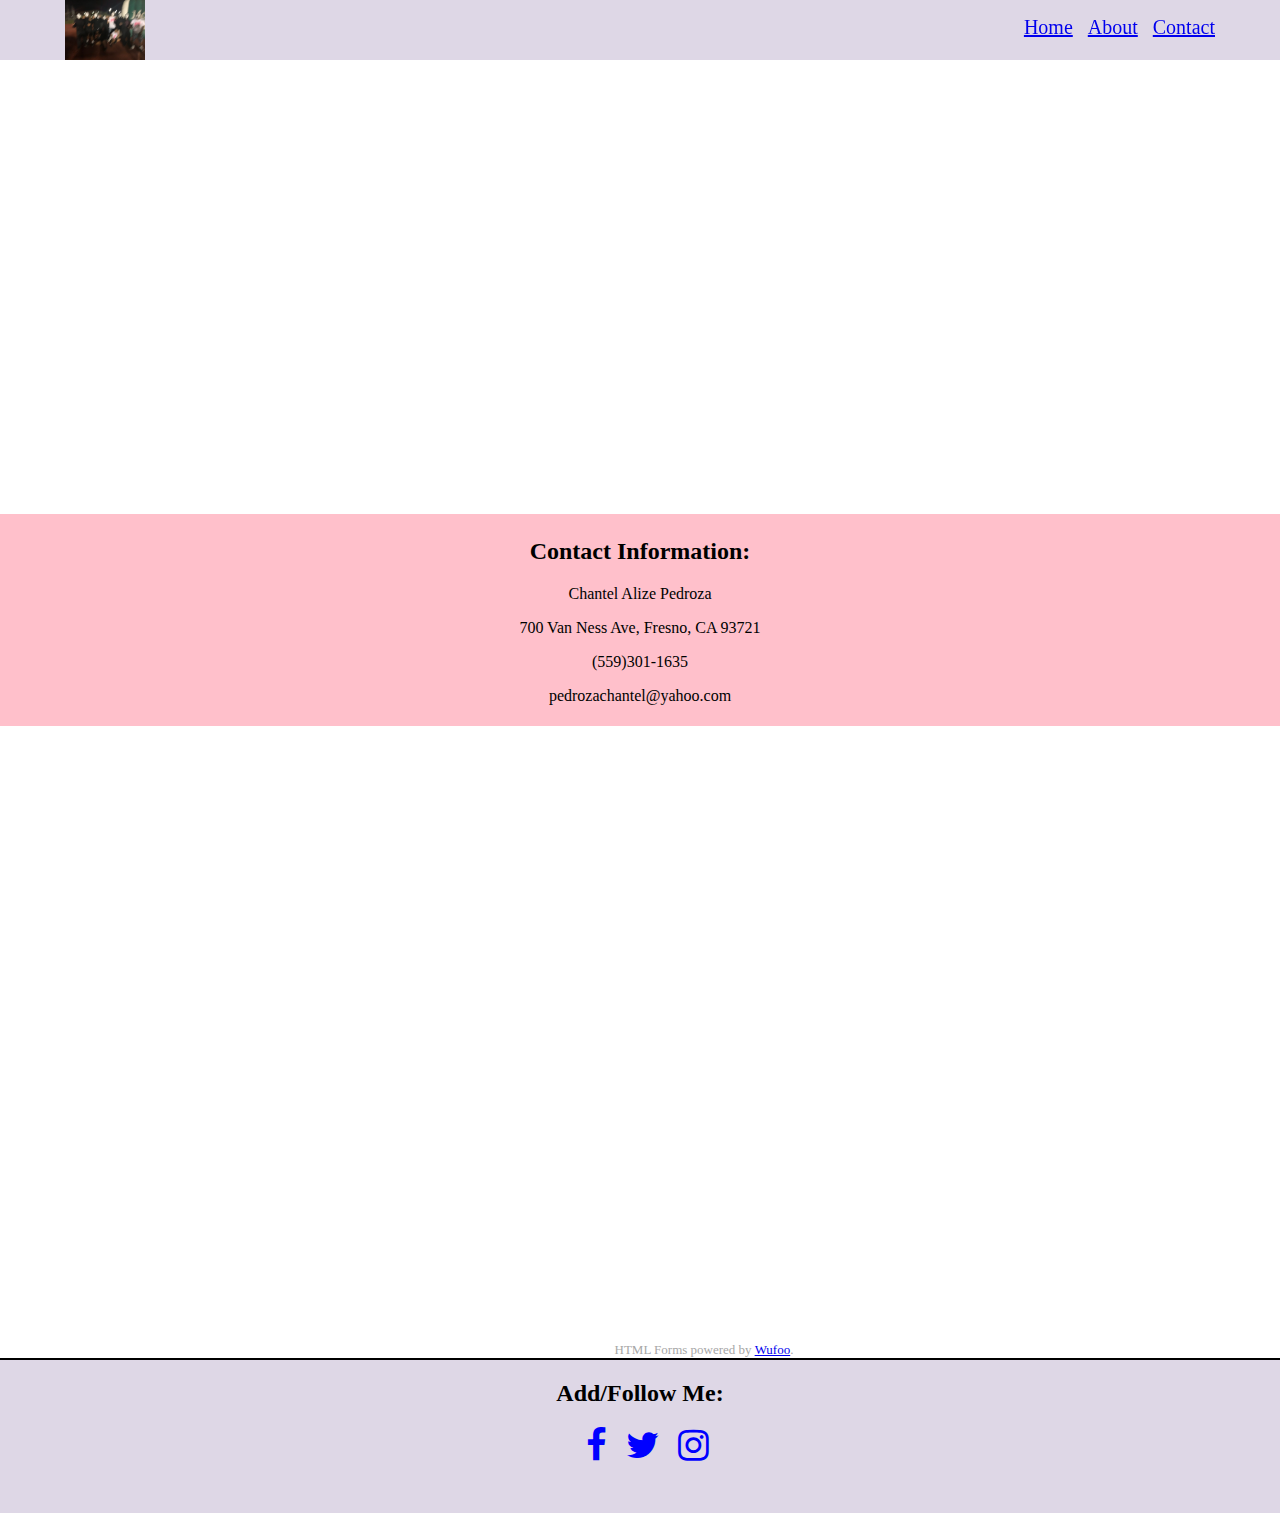
<file: contact.html>
<!doctype html>
<html lang="en">
<head>
    <meta charset="UTF-8">
    <title>Contact</title>
    <link rel="stylesheet" href="css/styles.css" type="text/css"/>
     <link rel="stylesheet" href="css/font-awesome.min.css" type="text/css" />
</head>
<body>
    <nav class="main-nav">
        <div class= "container">
            <img src="images/IMG_0438.jpg" class="logo"/>
            <ul class="nav-list">
                <li class="nav-item">
                    <a href="index.html" class="nav-link">Home</a>
                </li>
                <li class="nav-item">
                    <a href="about.html" class="nav-link">About</a>
                </li>
                <li class="nav-item">
                    <a href="contact.html" class="nav-link">Contact</a>
                </li>
            </ul>
        </div>
    </nav>
   <div class="google-maps">
    <iframe src="https://www.google.com/maps/embed?pb=!1m18!1m12!1m3!1d3197.6040610939835!2d-119.78796568513488!3d36.73206927923234!2m3!1f0!2f0!3f0!3m2!1i1024!2i768!4f13.1!3m3!1m2!1s0x809460a5cfdf4b6b%3A0xab092ce50c284a0a!2sBitwise+Industries!5e0!3m2!1sen!2sus!4v1490064937048" width="600" height="450" frameborder="0" style="border:0" allowfullscreen></iframe>
    </div>
    <div class="contact-information">
        <h2>Contact Information:</h2>
        <p>Chantel Alize Pedroza</p>
        <p>700 Van Ness Ave, Fresno, CA 93721</p>
        <p>(559)301-1635</p>
        <p>pedrozachantel@yahoo.com</p>
    </div>
     <div class="contact-form">
         <iframe height="597" allowTransparency="true" frameborder="0" scrolling="no" style="width:100%;border:none"  src="https://chantelpedroza.wufoo.com/embed/z1ldkgi011oaaeg/"><a href="https://chantelpedroza.wufoo.com/forms/z1ldkgi011oaaeg/">Fill out my Wufoo form!</a></iframe><div id="wuf-adv" style="font-family:inherit;font-size: small;color:#a7a7a7;text-align:center;display:block;"><span class="notranslate">HTML Forms powered by <a href="http://www.wufoo.com">Wufoo</a>.</span></div>
     </div>
        <footer>
       <div class="container">
           <h2>Add/Follow Me:</h2>
       </div>
       <div>
           <a href="https://www.facebook.com/chantel.pedroza" target="_blank" class="social-links">
              <i class="fa fa-facebook" aria-hidden="true"></i>
           </a>
           <a href="https://twitter.com/heyitschantel_" target="_blank" class="social-links">
              <i class="fa fa-twitter" aria-hidden="true"></i>
           </a>
           <a href="https://www.instagram.com/whoschantel__/" target="_blank" class="social-links">
              <i class="fa fa-instagram" aria-hidden="true"></i>
           </a>
       </div>
    </footer>
   
</body>
</html>
</file>
<file: css/styles.css>
body {
    margin: 0;
}
.main-nav {
    background-color: rgba(189, 175, 206, .5);
    height: 60px;
    position: fixed;
    width: 100%;
    top: 0px;

}

.container {
    max-width: 1150px;
    margin: 0 auto;
    
}

.logo {
    height: 60px;
    
}
.nav-list{
    float: right;
    list-style: none;
    
}
.nav-item {
    float: left;
    margin-left: 15px;
    font-family: cursive;
    font-size: 20px;
}

.navlink{
    text-decoration: none;
    color: #90afce;
}

.nav-link:hover {
    color: #fff;
}    

.home-background {
    background-image: url("../images/disney-castle.jpg");
    height: 500px;
    margin-bottom: 25px;
}
.home-header {
    margin-top: 0px;
    text-align: center;
    font-family: cursive;
    font-size: 45px;
    color: #fff;
}
.powder-puff {
    height: 250px;
    float: right;
}
.p-column {
    text-align: center;
    border: 2px solid black;
    margin-bottom: 20px;
    background-color: #90afce;
    width: 500px;
    
}

.body-header {
    width: 500px;
    float: left
    margin-left:25px;
    text-align: center;
    border: 2px solid black;
    background-color: #90afce;
    margin-bottom: 20px;
     font-family: cursive, bold;
}

footer {
    float: left;
    background-color: rgba(189, 175, 206, .5);
    border-top: 2px solid black;
    width: 100%;
    text-align: center;
    padding-bottom: 50px;
}
.social-links {
    text-decoration: none;
}
.social-links > .fa {
    color: blue;
    font-size: 36px;
    margin-left: 15px;
}
.social-links > .fa:hover {
    color: #fff;
}
/**************** About Styles****************/
.about-container {
    background-image: url("../images/pretty.jpg");
    height: 500px;
    margin-bottom: 25px;
    width: 100%;
    background-size: 100%;
    border-bottom: 2px solid #000;
}
.about-column {
    width: 40%;
    float: left;
    border-bottom: 2px solid #000;
    padding-left: 10px;
}
.about-header {
    text-align: center;
    margin-top: 0px;
    font-family: cursive;
    font-size: 45px;
}
.bio-header {
    margin-top: 50px;
}
.about--column {
    margin-top: 36.3%;
}
.chance {
    height: 345px;
}
/*************** Contact Styles***************/
.main {
    margin-top: 0;
    padding-top: 100px;
}
.contact-information {
    text-align: center;
    background: pink; 
    margin-top: -5p;
    padding: 5px;
}
.contact-form {
    margin-left: 30%;
    width: 50%;
    margin-top: 15px;
}
.google-maps {
    width: 100%;
    margin-top: 59.5px;
}
</file>
